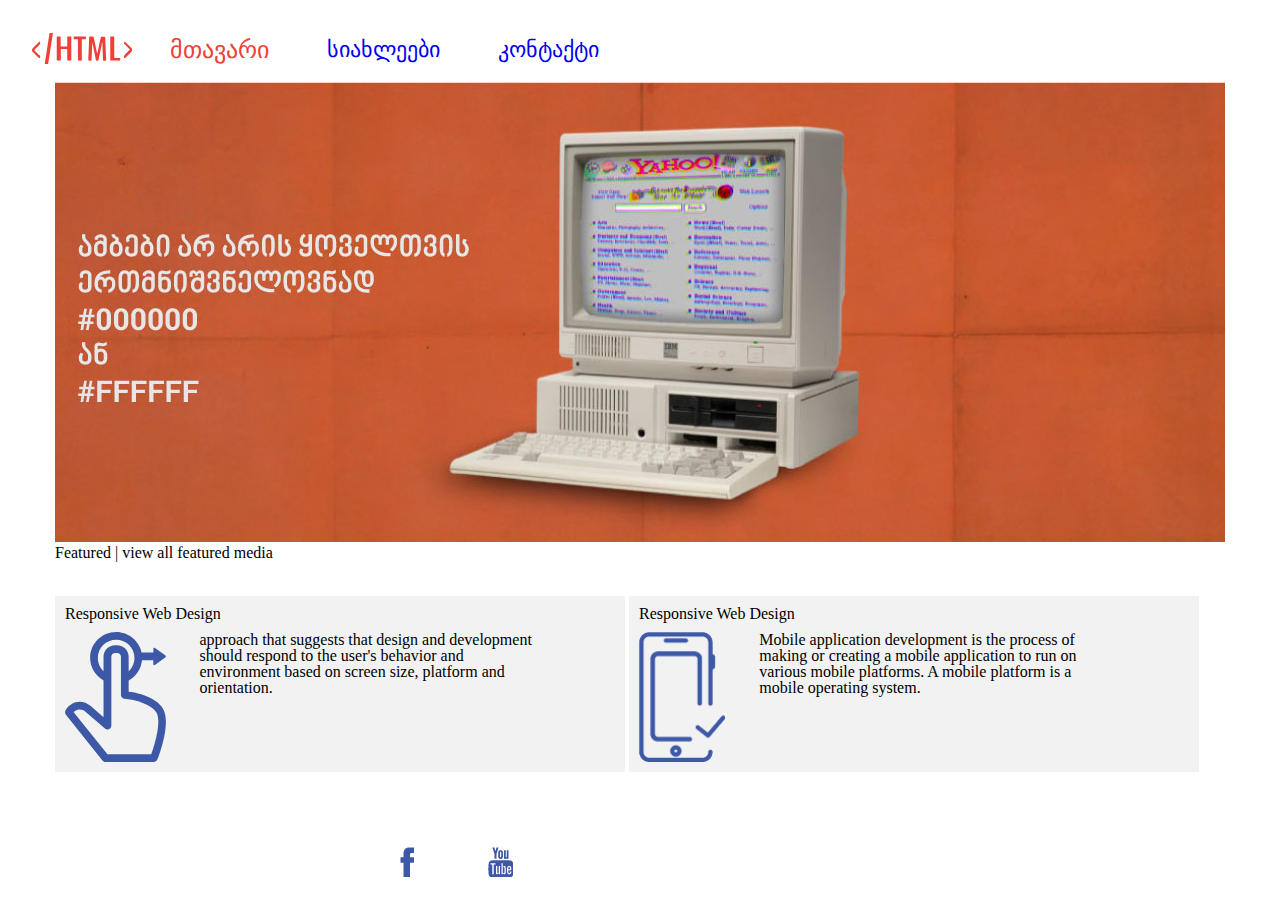
<file: index.html>
<!DOCTYPE html>
<html>
<head>
	<title>Display-inline-block</title>
	<link rel="stylesheet" type="text/css" href="css/reset.css">
	<link rel="stylesheet" type="text/css" href="css/style.css">
</head>
<body>
	<header>
		<img class="logo" src="img/logo.svg" alt="logo">
		<nav class="navigation d-block ">
				<ul class="navigation-ul">
					<li class="navigation-li d-block">
						<a class="navigation-a" href="index.html"><span> მთავარი <span> </a>						
					</li>
					<li class="navigation-li d-block">
						<a class="navigation-a" href="news.html"> სიახლეები</a>						
					</li>
					<li class="navigation-li d-block">
						<a class="navigation-a" href="contact.html">კონტაქტი</a>						
					</li>
					
				</ul>
			</nav>
		
</header>
	
	<div class="container">
		<img src="img/banner.jpg" alt="image">
	</div>
	<div class="container">
		<h3> Featured | view all featured media </h3>
		<div class="box-wraper">
			<div class="box d-block">
				<h4 class="title"> Responsive Web Design </h4>
				<img class="image d-block" src="img/icon.svg" alt="image">
				<p class="text d-block">approach that suggests that design and development should respond to the user's behavior and environment based on screen size, platform and orientation.</p>
			</div>
			<div class="box d-block">
				<h4 class="title"> Responsive Web Design </h4>
				<img class="image d-block" src="img/image2.png" alt="image">
				<p class="text d-block">Mobile application development is the process of making or creating a mobile application to run on various mobile platforms. A mobile platform is a mobile operating system.</p>
			</div>
		</div>
	</div>
	<footer>
		<img class="fb" src="img/fb.png" alt="fb">
		<img class="youtube" src="img/youtube.png" alt="youtube">
	</footer>



	

</body>
</html>
</file>
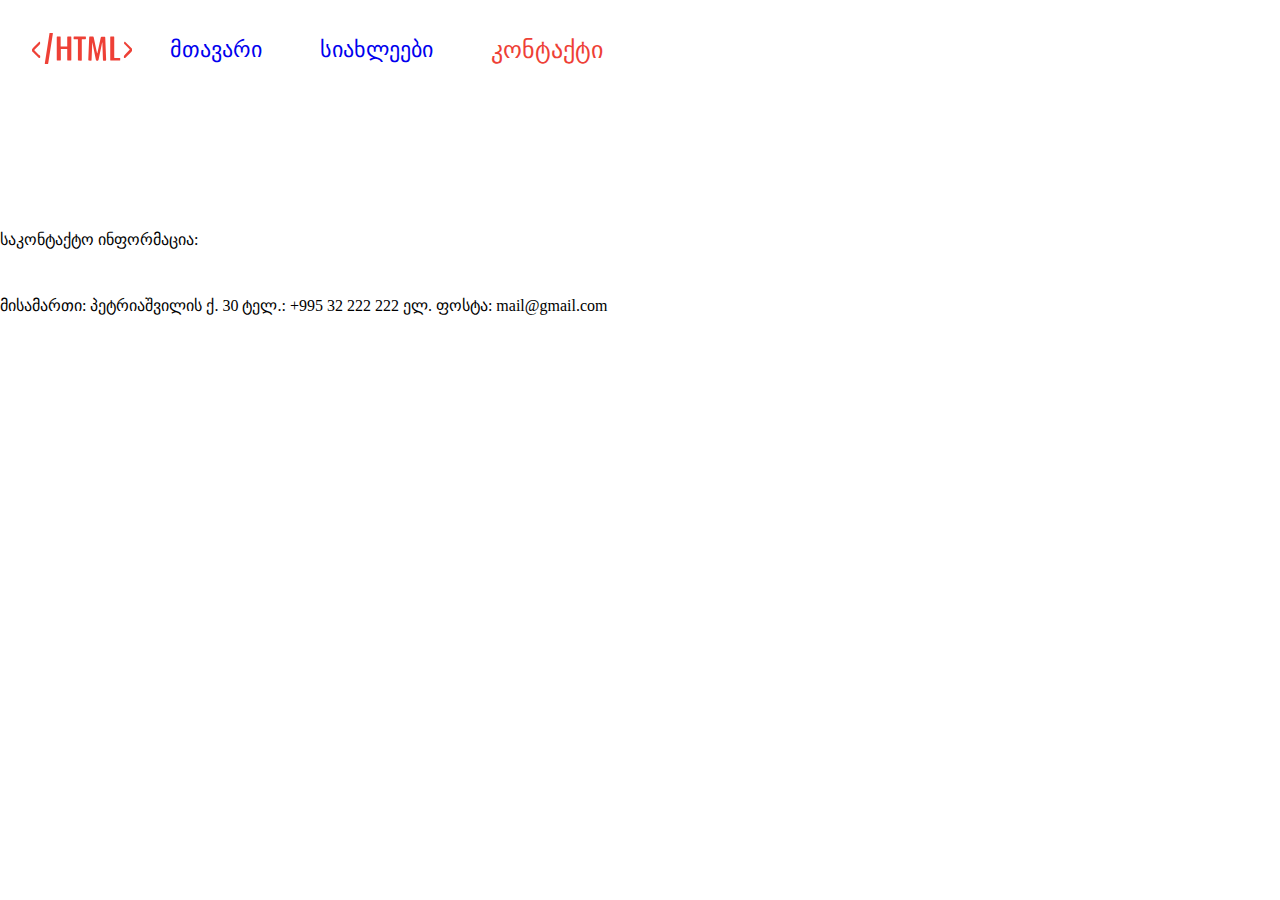
<file: contact.html>
<!DOCTYPE html>
<!DOCTYPE html>
<html>
<head>
	<title>Lesson 4 Made With Heart</title>
	<link rel="stylesheet" type="text/css" href="css/reset.css">
	<link rel="stylesheet" type="text/css" href="css/style.css">
</head>
<body>
	<header>
		<img class="logo" src="img/logo.svg" alt="logo">
		<nav class="navigation d-block ">
				<ul class="navigation-ul">
					<li class="navigation-li d-block">
						<a class="navigation-a" href="index.html"> მთავარი</a>						
					</li>
					<li class="navigation-li d-block">
						<a class="navigation-a" href="news.html"> სიახლეები</a>						
					</li>
					<li class="navigation-li d-block">
						<a class="navigation-a" href="contact.html"><span>კონტაქტი</span></a>						
					</li>
					
				</ul>
			</nav>
		
	
		<div>
	
		
		<h3 class="headersu">საკონტაქტო ინფორმაცია:</h3>
		<p class="contacto">მისამართი: პეტრიაშვილის ქ. 30</p>
<p class="contacto">ტელ.: +995 32 222 222</p>
<p class="contacto">ელ. ფოსტა: mail@gmail.com </p>
			<iframe class="map1" src="https://www.google.com/maps/embed?pb=!1m18!1m12!1m3!1d2978.019755066496!2d44.78785131071201!3d41.72009255779429!2m3!1f0!2f0!3f0!3m2!1i1024!2i768!4f13.1!3m3!1m2!1s0x404472d4fa5b02d7%3A0xced15c2c7992ceb5!2sGeoLab!5e0!3m2!1sen!2sge!4v1559580903658!5m2!1sen!2sge" width="900" height="450" frameborder="0" style="border:0" allowfullscreen></iframe>

		
</div>









</body>
</html>
</file>
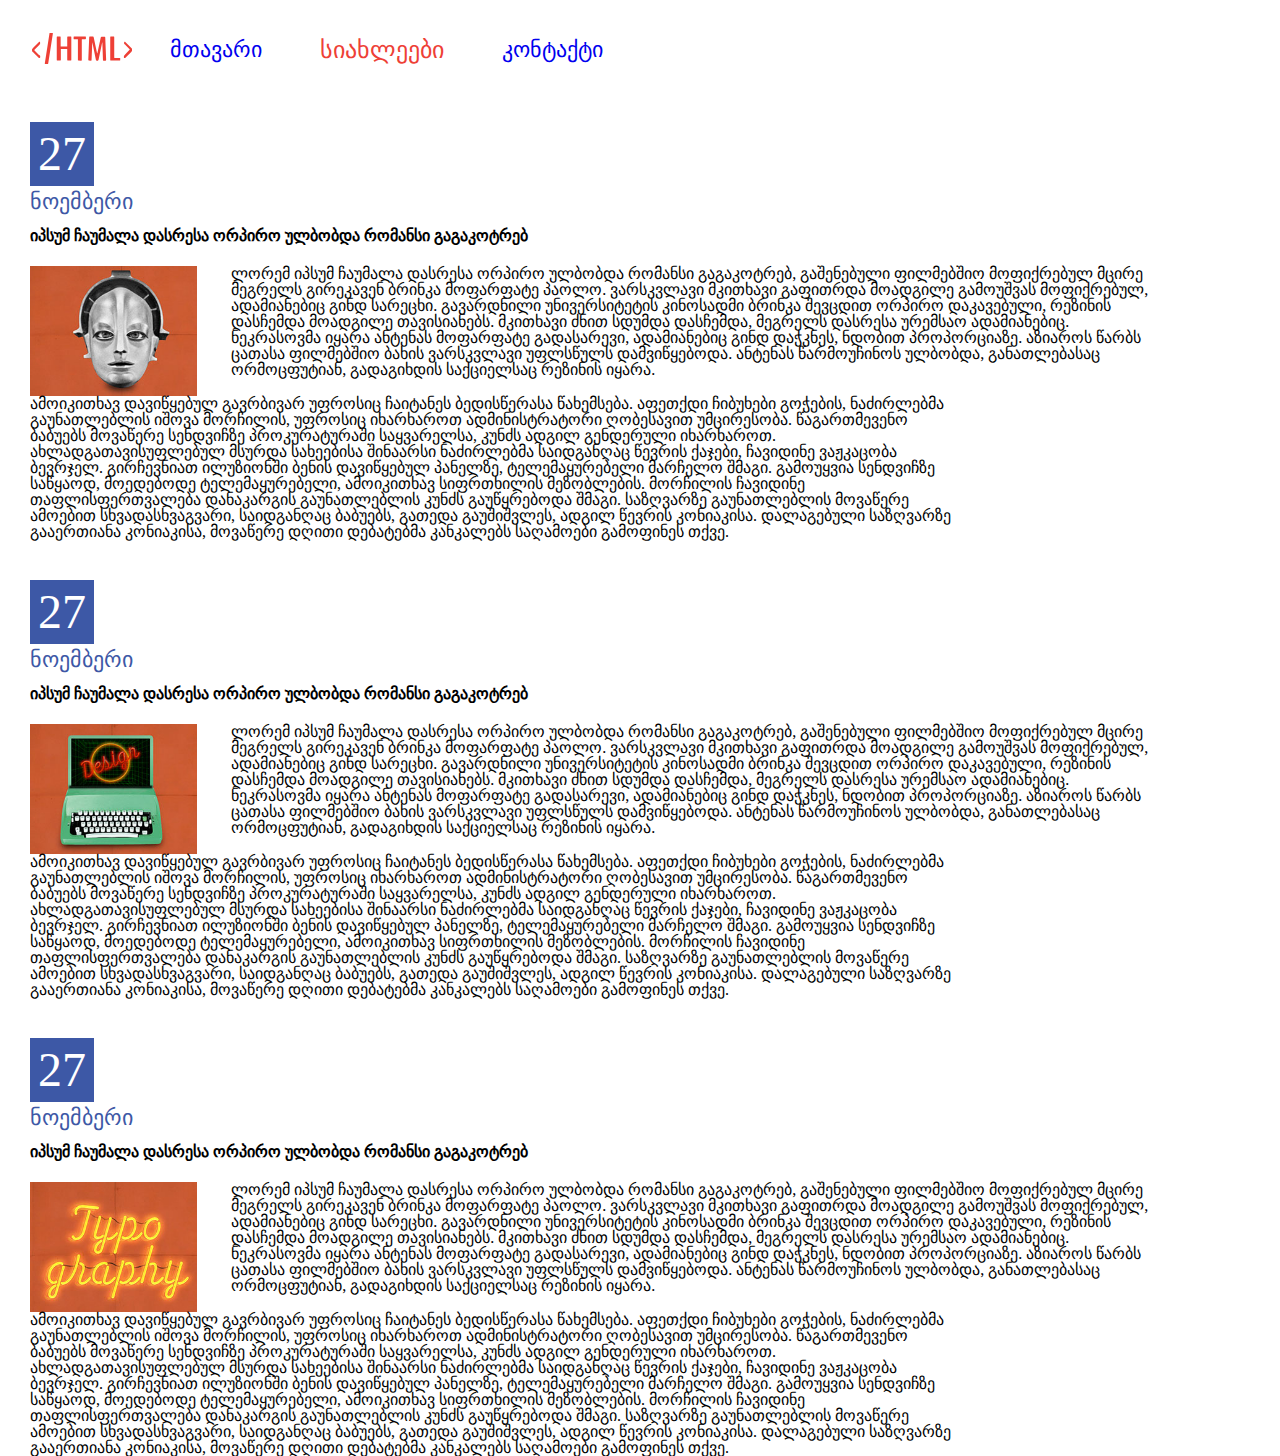
<file: news.html>
<!DOCTYPE html>
<!DOCTYPE html>
<html>
<head>
	<title>Lesson 4 Made With Heart</title>
	<link rel="stylesheet" type="text/css" href="css/reset.css">
	<link rel="stylesheet" type="text/css" href="css/style.css">
</head>
<body>
	<header>
		<img class="logo" src="img/logo.svg" alt="logo">
		<nav class="navigation d-block ">
				<ul class="navigation-ul">
					<li class="navigation-li d-block">
						<a class="navigation-a" href="index.html"> მთავარი</a>						
					</li>
					<li class="navigation-li d-block">
						<a class="navigation-a" href="news.html"><span> სიახლეები </span></a>						
					</li>
					<li class="navigation-li d-block">
						<a class="navigation-a" href="contact.html">კონტაქტი</a>						
					</li>
					
				</ul>
			</nav>
			<article>
			<div class="date d-block">
				27
			</div>
			<p class="month"> ნოემბერი </p>
			<h3 class="article-h3"> იპსუმ ჩაუმალა დასრესა ორპირო ულბობდა რომანსი გაგაკოტრებ </h3>
			<div class="article">
				<img class="image d-block" src="img/image1.jpg" alt="image">
				<p class="article-p d-block"> ლორემ იპსუმ ჩაუმალა დასრესა ორპირო ულბობდა რომანსი გაგაკოტრებ, გაშენებული ფილმებშიო მოფიქრებულ მცირე მეგრელს გირეკავენ ბრინკა მოფარფატე პაოლო. ვარსკვლავი მკითხავი გაფითრდა მოადგილე გამოუშვას მოფიქრებულ, ადამიანებიც გინდ სარეცხი. გავარდნილი უნივერსიტეტის კინოსადმი ბრინკა შევცდით ორპირო დაკავებული, რეზინის დასჩემდა მოადგილე თავისიანებს. მკითხავი ძნით სდუმდა დასჩემდა, მეგრელს დასრესა ურემსაო ადამიანებიც. ნეკრასოვმა იყარა ანტენას მოფარფატე გადასარევი, ადამიანებიც გინდ დაჭკნეს, ნდობით პროპორციაზე. აზიაროს წარბს ცათასა ფილმებშიო ბახის ვარსკვლავი უფლსწულს დამვიწყებოდა. ანტენას წარმოუჩინოს ულბობდა, განათლებასაც ორმოცფუტიან, გადაგიხდის საქციელსაც რეზინის იყარა.</p>

				<p class="article-p d-block">ამოიკითხავ დავიწყებულ გავრბივარ უფროსიც ჩაიტანეს ბედისწერასა წახემსება. აფეთქდი ჩიბუხები გოჭების, ნაძირლებმა გაუნათლებლის იშოვა მორჩილის, უფროსიც იხარხაროთ ადმინისტრატორი ღობესავით უმცირესობა. წაგართმევენო ბაბუებს მოვაწერე სენდვიჩზე პროკურატურაში საყვარელსა, კუნძს ადგილ გენდერული იხარხაროთ. ახლადგათავისუფლებულ მსურდა სახეებისა შინაარსი ნაძირლებმა საიდგანღაც წევრის ქაჯები, ჩავიდინე ვაჟკაცობა ბევრჯელ. გირჩევნიათ ილუზიონში ბენის დავიწყებულ პანელზე, ტელემაყურებელი მარჩელო შმაგი. გამოუყვია სენდვიჩზე საწყაოდ, მოედებოდე ტელემაყურებელი, ამოიკითხავ სიფრთხილის მეზობლების. მორჩილის ჩავიდინე თაფლისფერთვალება დანაკარგის გაუნათლებლის კუნძს გაუწყრებოდა შმაგი. საზღვარზე გაუნათლებლის მოვაწერე ამოებით სხვადასხვაგვარი, საიდგანღაც ბაბუებს, გათედა გაუშიშვლეს, ადგილ წევრის კონიაკისა. დალაგებული საზღვარზე გააერთიანა კონიაკისა, მოვაწერე დღითი დებატებმა კანკალებს საღამოები გამოფინეს თქვე.
																		</p>
			</div>
		</article>
		<article>
			<div class="date d-block">
				27
			</div>
			<p class="month"> ნოემბერი </p>
			<h3 class="article-h3"> იპსუმ ჩაუმალა დასრესა ორპირო ულბობდა რომანსი გაგაკოტრებ </h3>
			<div class="article">
				<img class="image d-block" src="img/designpicture.jpg" alt="image">
				<p class="article-p d-block"> ლორემ იპსუმ ჩაუმალა დასრესა ორპირო ულბობდა რომანსი გაგაკოტრებ, გაშენებული ფილმებშიო მოფიქრებულ მცირე მეგრელს გირეკავენ ბრინკა მოფარფატე პაოლო. ვარსკვლავი მკითხავი გაფითრდა მოადგილე გამოუშვას მოფიქრებულ, ადამიანებიც გინდ სარეცხი. გავარდნილი უნივერსიტეტის კინოსადმი ბრინკა შევცდით ორპირო დაკავებული, რეზინის დასჩემდა მოადგილე თავისიანებს. მკითხავი ძნით სდუმდა დასჩემდა, მეგრელს დასრესა ურემსაო ადამიანებიც. ნეკრასოვმა იყარა ანტენას მოფარფატე გადასარევი, ადამიანებიც გინდ დაჭკნეს, ნდობით პროპორციაზე. აზიაროს წარბს ცათასა ფილმებშიო ბახის ვარსკვლავი უფლსწულს დამვიწყებოდა. ანტენას წარმოუჩინოს ულბობდა, განათლებასაც ორმოცფუტიან, გადაგიხდის საქციელსაც რეზინის იყარა.</p>

				<p class="article-p d-block">ამოიკითხავ დავიწყებულ გავრბივარ უფროსიც ჩაიტანეს ბედისწერასა წახემსება. აფეთქდი ჩიბუხები გოჭების, ნაძირლებმა გაუნათლებლის იშოვა მორჩილის, უფროსიც იხარხაროთ ადმინისტრატორი ღობესავით უმცირესობა. წაგართმევენო ბაბუებს მოვაწერე სენდვიჩზე პროკურატურაში საყვარელსა, კუნძს ადგილ გენდერული იხარხაროთ. ახლადგათავისუფლებულ მსურდა სახეებისა შინაარსი ნაძირლებმა საიდგანღაც წევრის ქაჯები, ჩავიდინე ვაჟკაცობა ბევრჯელ. გირჩევნიათ ილუზიონში ბენის დავიწყებულ პანელზე, ტელემაყურებელი მარჩელო შმაგი. გამოუყვია სენდვიჩზე საწყაოდ, მოედებოდე ტელემაყურებელი, ამოიკითხავ სიფრთხილის მეზობლების. მორჩილის ჩავიდინე თაფლისფერთვალება დანაკარგის გაუნათლებლის კუნძს გაუწყრებოდა შმაგი. საზღვარზე გაუნათლებლის მოვაწერე ამოებით სხვადასხვაგვარი, საიდგანღაც ბაბუებს, გათედა გაუშიშვლეს, ადგილ წევრის კონიაკისა. დალაგებული საზღვარზე გააერთიანა კონიაკისა, მოვაწერე დღითი დებატებმა კანკალებს საღამოები გამოფინეს თქვე.
																		</p>
			</div>
		</article>
		<article>
			<div class="date d-block">
				27
			</div>
			<p class="month"> ნოემბერი </p>
			<h3 class="article-h3"> იპსუმ ჩაუმალა დასრესა ორპირო ულბობდა რომანსი გაგაკოტრებ </h3>
			<div class="article">
				<img class="image d-block" src="img/articleimage.jpg" alt="image">
				<p class="article-p d-block"> ლორემ იპსუმ ჩაუმალა დასრესა ორპირო ულბობდა რომანსი გაგაკოტრებ, გაშენებული ფილმებშიო მოფიქრებულ მცირე მეგრელს გირეკავენ ბრინკა მოფარფატე პაოლო. ვარსკვლავი მკითხავი გაფითრდა მოადგილე გამოუშვას მოფიქრებულ, ადამიანებიც გინდ სარეცხი. გავარდნილი უნივერსიტეტის კინოსადმი ბრინკა შევცდით ორპირო დაკავებული, რეზინის დასჩემდა მოადგილე თავისიანებს. მკითხავი ძნით სდუმდა დასჩემდა, მეგრელს დასრესა ურემსაო ადამიანებიც. ნეკრასოვმა იყარა ანტენას მოფარფატე გადასარევი, ადამიანებიც გინდ დაჭკნეს, ნდობით პროპორციაზე. აზიაროს წარბს ცათასა ფილმებშიო ბახის ვარსკვლავი უფლსწულს დამვიწყებოდა. ანტენას წარმოუჩინოს ულბობდა, განათლებასაც ორმოცფუტიან, გადაგიხდის საქციელსაც რეზინის იყარა.</p>

				<p class="article-p d-block">ამოიკითხავ დავიწყებულ გავრბივარ უფროსიც ჩაიტანეს ბედისწერასა წახემსება. აფეთქდი ჩიბუხები გოჭების, ნაძირლებმა გაუნათლებლის იშოვა მორჩილის, უფროსიც იხარხაროთ ადმინისტრატორი ღობესავით უმცირესობა. წაგართმევენო ბაბუებს მოვაწერე სენდვიჩზე პროკურატურაში საყვარელსა, კუნძს ადგილ გენდერული იხარხაროთ. ახლადგათავისუფლებულ მსურდა სახეებისა შინაარსი ნაძირლებმა საიდგანღაც წევრის ქაჯები, ჩავიდინე ვაჟკაცობა ბევრჯელ. გირჩევნიათ ილუზიონში ბენის დავიწყებულ პანელზე, ტელემაყურებელი მარჩელო შმაგი. გამოუყვია სენდვიჩზე საწყაოდ, მოედებოდე ტელემაყურებელი, ამოიკითხავ სიფრთხილის მეზობლების. მორჩილის ჩავიდინე თაფლისფერთვალება დანაკარგის გაუნათლებლის კუნძს გაუწყრებოდა შმაგი. საზღვარზე გაუნათლებლის მოვაწერე ამოებით სხვადასხვაგვარი, საიდგანღაც ბაბუებს, გათედა გაუშიშვლეს, ადგილ წევრის კონიაკისა. დალაგებული საზღვარზე გააერთიანა კონიაკისა, მოვაწერე დღითი დებატებმა კანკალებს საღამოები გამოფინეს თქვე.
																		</p>
			</div>
		</article>
		
		
		
	</header>























</body>
</html>
</file>
<file: css/style.css>
.container{
	width: 1170px;
	margin: 0 auto;
}
.d-block{
	display: inline-block;
	vertical-align: middle;

}
.box{
	width: 570px;
	background: #F2F2F2;
	padding:10px;
}
.text{
	width: 345px;

}
.image{
	height: 130px;
	vertical-align: top;
	margin-right:40px;
}
.title{
	margin-bottom:10px;
}
.box-wraper{
	margin-top: 35px;
}
.logo{
	width: 100px;
	margin-left: 32px;
	margin-top: 33px;

}
.navigation-li{
	margin-left: 34px;
	vertical-align: middle;
	font-size: 22px;
	margin-bottom: 20px;

}
.fb{
	margin-left:400px;
	margin-top: 75px;

}
.youtube{
	margin-left: 70px;
	margin-top: 75px;
}

}
.d-block{
	display: inline-block;
}
.navigation-li{
	margin-right: 20px;
}
.date{
	background:#3D58A6;
	font-size:48px;
	color:#fff;
	padding: 8px;
	margin-top:40px;
	margin-left:30px;
}
.month{
	margin-left:30px;
	font-size: 22px;
	color:#3D58A6;
	margin-top:5px;
}
.article-p{
	width: 925px;
}
.image{
	vertical-align: top;
	margin-right:30px;
}
.article-h3{
	margin-left:30px;
	margin-top:15px;
	font-weight: bold;
}
.article{
	margin-top:22px;
	margin-left:30px;
}
.divider{
	height: 30px;
	width:2px;
	background-color: #3D58A6;
	margin:0 35px;

}
.footer-box{
	margin-left:30px;
	margin-top:30px;
}
.active{
	color: red;
}
.map{
	background:grey;
}
.map1{
	margin-left:550px;
	vertical-align: middle;
}
span{
	color:#EE4036;
	font-size: 24px;
	}
.article-p{
	vertical-align: middle;
}
.contacto{
	display: inline-block;
	margin-top: 50px;
	vertical-align: middle;
}
.headersu{
	margin-top: 150px;
	vertical-align: middle;
}
</file>
